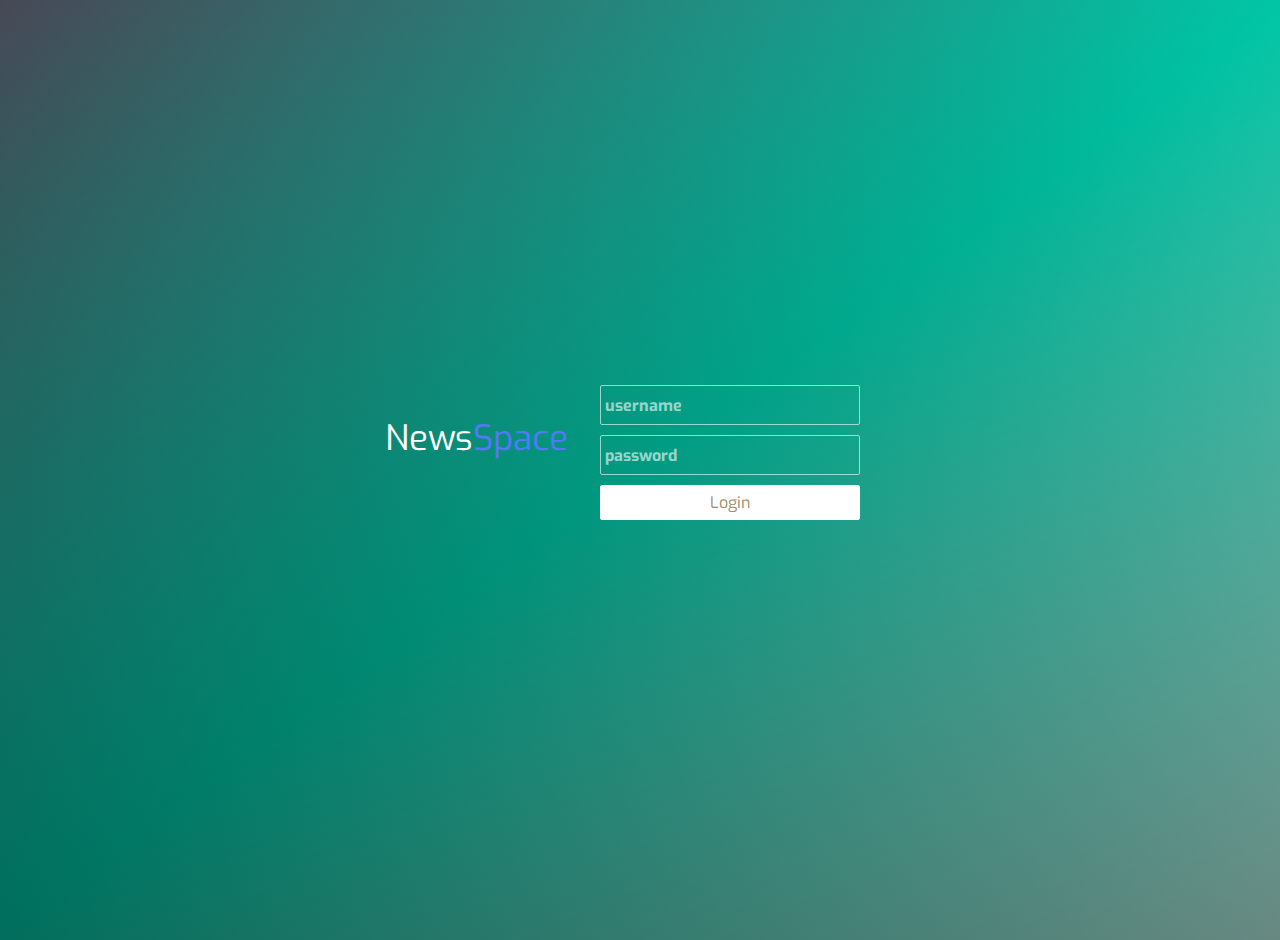
<file: frontend/random-login-form/index.html>
<!DOCTYPE html>
<html>

<head>

	<meta charset="UTF-8">

	<title> Login Form</title>

	<style>
		@import url(http://fonts.googleapis.com/css?family=Exo:100,200,400);
		@import url(http://fonts.googleapis.com/css?family=Source+Sans+Pro:700,400,300);

		body {
			margin: 0;
			padding: 0;
			background: #fff;

			color: #fff;
			font-family: Arial;
			font-size: 12px;
		}

		.body {
			position: absolute;
			top: -20px;
			left: -20px;
			right: -40px;
			bottom: -40px;
			width: auto;
			height: auto;
			background-image: linear-gradient(to bottom right, #4B4453, #00C9A8, #C4FCF0);
			background-size: cover;
			z-index: 0;
		}

		.grad {
			position: absolute;
			top: -20px;
			left: -20px;
			right: -40px;
			bottom: -40px;
			width: auto;
			height: auto;
			background: -webkit-gradient(linear, left top, left bottom, color-stop(0%, rgba(0, 0, 0, 0)), color-stop(100%, rgba(0, 0, 0, 0.65)));
			/* Chrome,Safari4+ */
			z-index: 1;
			opacity: 0.7;
		}

		.header {
			position: absolute;
			top: calc(50% - 35px);
			left: calc(50% - 255px);
			z-index: 2;
		}

		.header div {
			float: left;
			color: #fff;
			font-family: 'Exo', sans-serif;
			font-size: 35px;
			font-weight: 200;
		}

		.header div span {
			color: #5379fa !important;
		}

		.login {
			position: absolute;
			top: calc(50% - 75px);
			left: calc(50% - 50px);
			height: 150px;
			width: 350px;
			padding: 10px;
			z-index: 2;
		}

		.login input[type=text] {
			width: 250px;
			height: 30px;
			background: transparent;
			border: 1px solid rgba(255, 255, 255, 0.6);
			border-radius: 2px;
			color: #fff;
			font-family: 'Exo', sans-serif;
			font-size: 16px;
			font-weight: 400;
			padding: 4px;
		}

		.login input[type=password] {
			width: 250px;
			height: 30px;
			background: transparent;
			border: 1px solid rgba(255, 255, 255, 0.6);
			border-radius: 2px;
			color: #fff;
			font-family: 'Exo', sans-serif;
			font-size: 16px;
			font-weight: 400;
			padding: 4px;
			margin-top: 10px;
		}

		.login input[type=button] {
			width: 260px;
			height: 35px;
			background: #fff;
			border: 1px solid #fff;
			cursor: pointer;
			border-radius: 2px;
			color: #a18d6c;
			font-family: 'Exo', sans-serif;
			font-size: 16px;
			font-weight: 400;
			padding: 6px;
			margin-top: 10px;
		}

		.login input[type=button]:hover {
			opacity: 0.8;
		}

		.login input[type=button]:active {
			opacity: 0.6;
		}

		.login input[type=text]:focus {
			outline: none;
			border: 1px solid rgba(255, 255, 255, 0.9);
		}

		.login input[type=password]:focus {
			outline: none;
			border: 1px solid rgba(255, 255, 255, 0.9);
		}

		.login input[type=button]:focus {
			outline: none;
		}

		::-webkit-input-placeholder {
			color: rgba(255, 255, 255, 0.6);
			font-weight: bold;
		}

		::-moz-input-placeholder {
			color: rgba(255, 255, 255, 0.6);
		}
	</style>

	<script src="js/prefixfree.min.js"></script>

</head>

<body>

	<div class="body"></div>
	<div class="grad"></div>
	<div class="header">
		<div><strong>News<span>Space</span></strong></div>
	</div>
	<br>
	<div class="login">
		<input type="text" placeholder="username" name="user"><br>
		<input type="password" placeholder="password" name="password"><br>
		<input type="button" value="Login">
	</div>

	<script src='http://codepen.io/assets/libs/fullpage/jquery.js'></script>

</body>

</html>
</file>
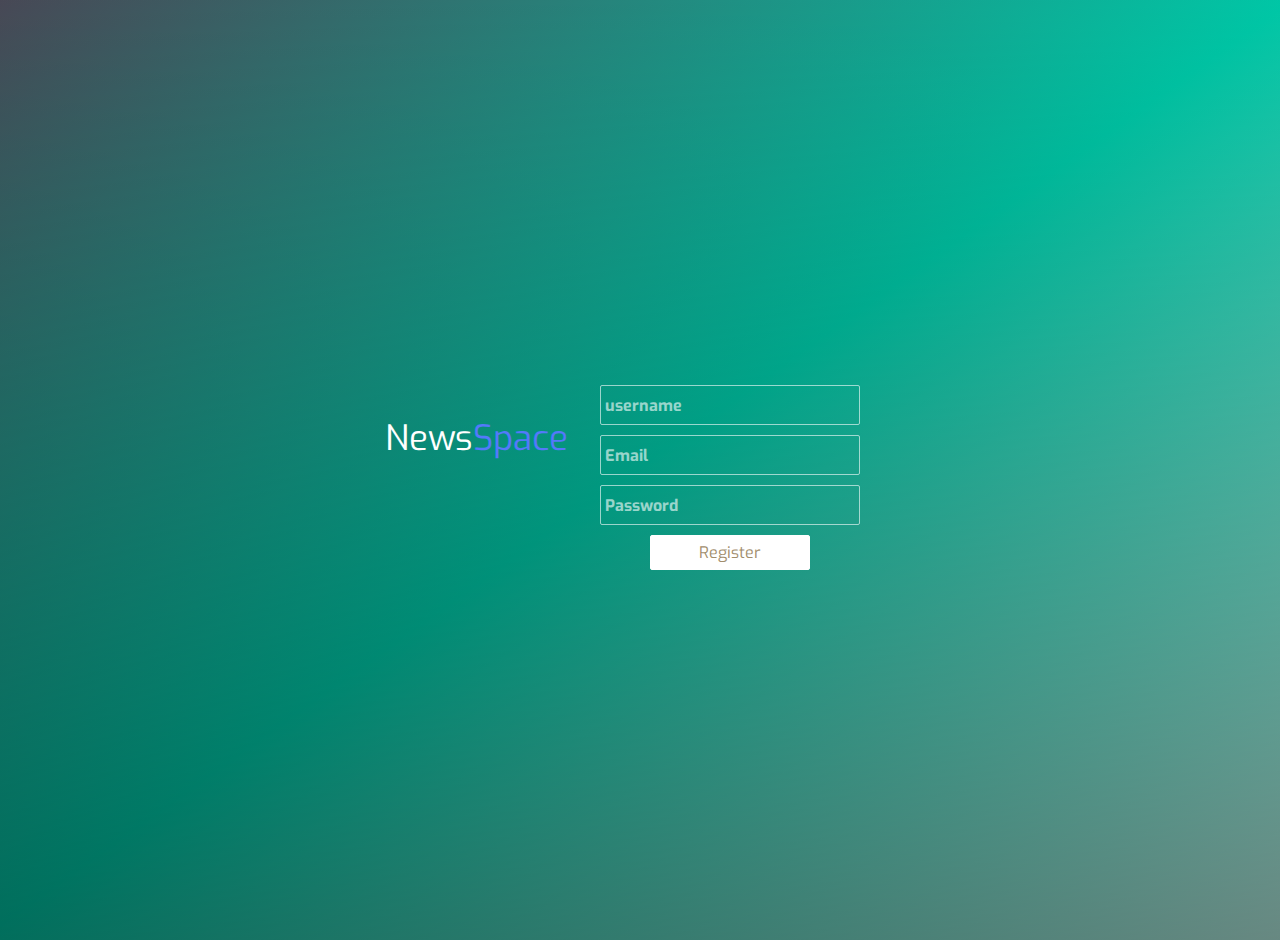
<file: frontend/random-login-form/registration.html>
<!DOCTYPE html>
<html>

<head>

    <meta charset="UTF-8">

    <title> Login Form</title>

    <style>
        @import url(http://fonts.googleapis.com/css?family=Exo:100,200,400);
        @import url(http://fonts.googleapis.com/css?family=Source+Sans+Pro:700,400,300);

        body {
            margin: 0;
            padding: 0;
            background: #fff;

            color: #fff;
            font-family: Arial;
            font-size: 12px;
        }

        .body {
            position: absolute;
            top: -20px;
            left: -20px;
            right: -40px;
            bottom: -40px;
            width: auto;
            height: auto;
            background-image: linear-gradient(to bottom right, #4B4453, #00C9A8, #C4FCF0);
            background-size: cover;
            z-index: 0;
        }

        .grad {
            position: absolute;
            top: -20px;
            left: -20px;
            right: -40px;
            bottom: -40px;
            width: auto;
            height: auto;
            background: -webkit-gradient(linear, left top, left bottom, color-stop(0%, rgba(0, 0, 0, 0)), color-stop(100%, rgba(0, 0, 0, 0.65)));
            /* Chrome,Safari4+ */
            z-index: 1;
            opacity: 0.7;
        }

        .header {
            position: absolute;
            top: calc(50% - 35px);
            left: calc(50% - 255px);
            z-index: 2;
        }

        .header div {
            float: left;
            color: #fff;
            font-family: 'Exo', sans-serif;
            font-size: 35px;
            font-weight: 200;
        }

        .header div span {
            color: #5379fa !important;
        }

        .login {
            position: absolute;
            top: calc(50% - 75px);
            left: calc(50% - 50px);
            height: 150px;
            width: 350px;
            padding: 10px;
            z-index: 2;
        }

        .login input[type=text] {
            width: 250px;
            height: 30px;
            background: transparent;
            border: 1px solid rgba(255, 255, 255, 0.6);
            border-radius: 2px;
            color: #fff;
            font-family: 'Exo', sans-serif;
            font-size: 16px;
            font-weight: 400;
            padding: 4px;
        }

        .login input[type=password] {
            width: 250px;
            height: 30px;
            background: transparent;
            border: 1px solid rgba(255, 255, 255, 0.6);
            border-radius: 2px;
            color: #fff;
            font-family: 'Exo', sans-serif;
            font-size: 16px;
            font-weight: 400;
            padding: 4px;
            margin-top: 10px;
        }

        .login input[type=email] {
            width: 250px;
            height: 30px;
            background: transparent;
            border: 1px solid rgba(255, 255, 255, 0.6);
            border-radius: 2px;
            color: #fff;
            font-family: 'Exo', sans-serif;
            font-size: 16px;
            font-weight: 400;
            padding: 4px;
            margin-top: 10px;
        }

        .login input[type=button] {
            width: 160px;
            height: 35px;
            background: #fff;
            border: 1px solid #fff;
            cursor: pointer;
            border-radius: 2px;
            color: #a18d6c;
            font-family: 'Exo', sans-serif;
            font-size: 16px;
            font-weight: 400;
            padding: 6px;
            margin-top: 10px;
            margin-left: 50px;
        }

        .login input[type=button]:hover {
            opacity: 0.8;
        }

        .login input[type=button]:active {
            opacity: 0.6;
        }

        .login input[type=text]:focus {
            outline: none;
            border: 1px solid rgba(255, 255, 255, 0.9);
        }

        .login input[type=password]:focus {
            outline: none;
            border: 1px solid rgba(255, 255, 255, 0.9);
        }

        .login input[type=button]:focus {
            outline: none;
        }

        ::-webkit-input-placeholder {
            color: rgba(255, 255, 255, 0.6);
            font-weight: bold;
        }

        ::-moz-input-placeholder {
            color: rgba(255, 255, 255, 0.6);
        }
    </style>

    <script src="js/prefixfree.min.js"></script>

</head>

<body>

    <div class="body"></div>
    <div class="grad"></div>
    <div class="header">
        <div><strong>News<span>Space</span></strong></div>
    </div>
    <br>
    <div class="login">
        <input type="text" placeholder="username" name="user"><br>
        <input type="email" placeholder="Email" name="email"><br>
        <input type="password" placeholder="Password" name="password"><br>
        <input type="button" value="Register">
    </div>

    <script src='http://codepen.io/assets/libs/fullpage/jquery.js'></script>

</body>

</html>
</file>
